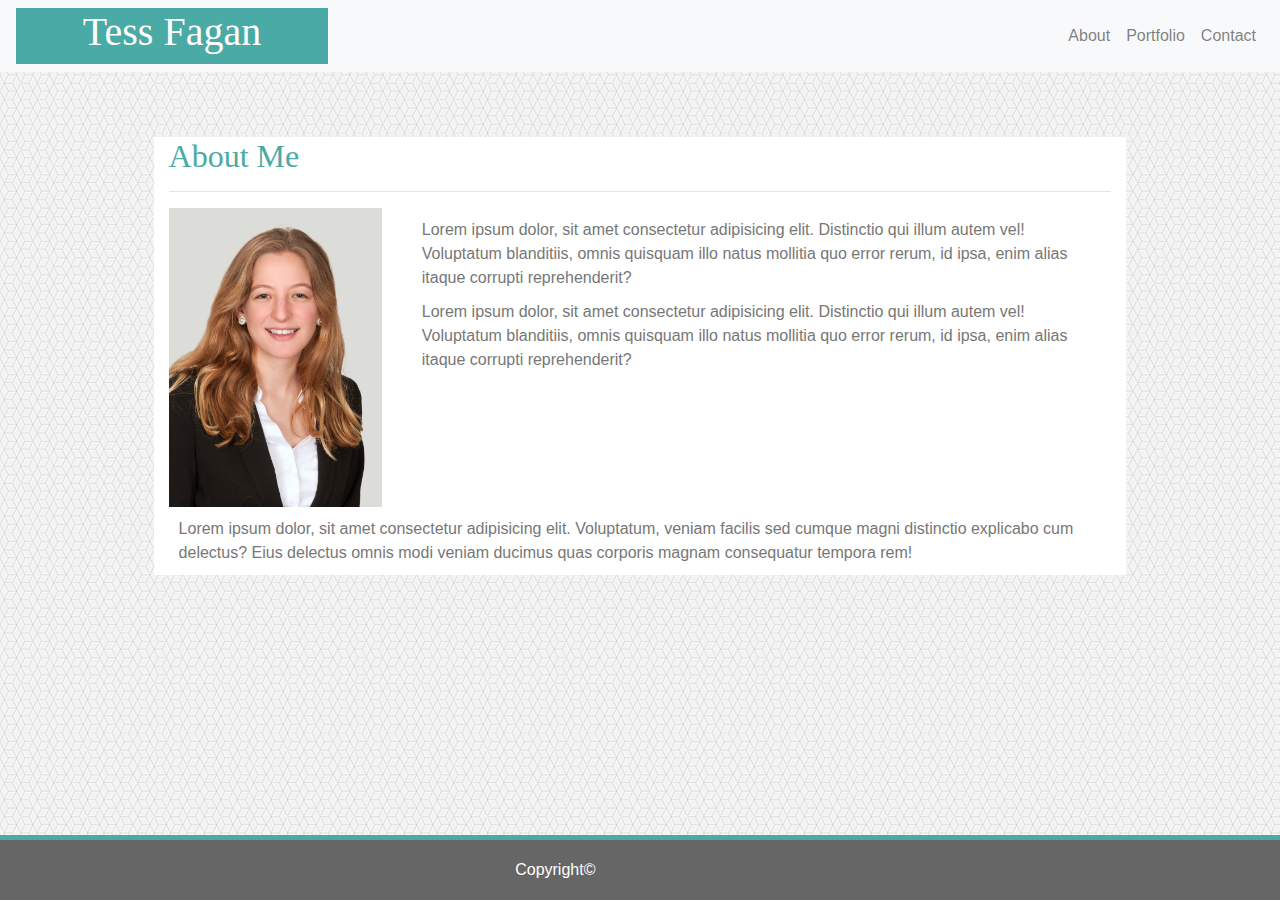
<file: index.html>
<!DOCTYPE html>
<html lang="en">

<head>
    <meta charset="UTF-8">
    <title>Bootstrap Portfolio</title>
    <link rel="stylesheet" href="https://stackpath.bootstrapcdn.com/bootstrap/4.3.1/css/bootstrap.min.css"
        integrity="sha384-ggOyR0iXCbMQv3Xipma34MD+dH/1fQ784/j6cY/iJTQUOhcWr7x9JvoRxT2MZw1T" crossorigin="anonymous">
    <link rel="stylesheet" href="https://maxcdn.bootstrapcdn.com/bootstrap/4.0.0/css/bootstrap.min.css"
        integrity="sha384-Gn5384xqQ1aoWXA+058RXPxPg6fy4IWvTNh0E263XmFcJlSAwiGgFAW/dAiS6JXm" crossorigin="anonymous">
    <link rel="stylesheet" type="text/css" href="./style.css">
</head>

<body>
    <header>

        <nav class="navbar navbar-expand-md navbar-light bg-light sticky-top">

            <div class="myname">
                <h1>Tess Fagan</h1>
            </div>

            <button class="navbar-toggler" data-toggle="collapse" data-target="#navbarMenu">
                <span class="navbar-toggler-icon"></span>
            </button>
            <div class="collapse navbar-collapse" id="navbarMenu">
                <ul class="navbar-nav ml-auto">
                    <li class="nav-item">
                        <a class="nav-link" href="./index.html">About</a>
                    </li>
                    <li class="nav-item">
                        <a class="nav-link" href="./portfolio.html">Portfolio</a>
                    </li>
                    <li class="nav-item">
                        <a class="nav-link" href="./contact.html">Contact</a>
                    </li>
                </ul>
            </div>
        </nav>

    </header>

    <div class="clearfix"></div>

    <section>
        <div class="container-fluid">

            <div class="row">

                <div class="col-sm-12">
                    <div class="row">
                        <div class="col-sm-12" style="color:#4aaaa5">
                            <h2>About Me</h2>
                            <hr \>
                        </div>
                    </div>

                    <div class="row">
                        <div class="col-sm-3">
                            <img src="./Tess_5x7_300dpi copy.jpg" alt="Me">
                        </div>
                        <div class="col-sm-9">
                            <p>Lorem ipsum dolor, sit amet consectetur adipisicing elit. Distinctio qui illum autem
                                vel!
                                Voluptatum blanditiis, omnis quisquam illo natus mollitia quo error rerum, id ipsa, enim
                                alias itaque corrupti reprehenderit?</p>
                            <p>Lorem ipsum dolor, sit amet consectetur adipisicing elit. Distinctio qui illum autem
                                vel!
                                Voluptatum blanditiis, omnis quisquam illo natus mollitia quo error rerum, id ipsa, enim
                                alias itaque corrupti reprehenderit?</p>
                        </div>
                    </div>


                    <div class="row" id="text2">
                        <div class="col-sm-12">
                            <p>Lorem ipsum dolor, sit amet consectetur adipisicing elit. Voluptatum, veniam facilis sed
                                cumque magni distinctio explicabo cum delectus? Eius delectus omnis modi veniam ducimus
                                quas
                                corporis magnam consequatur tempora rem!</p>
                        </div>
                    </div>
                </div>

            </div>

        </div>

    </section>

    <div class="clearfix"></div>

    <footer>
        <nav class="navbar fixed-bottom" id="footernav">
            <p id="footertext">Copyright©</p>
            </a>
        </nav>
    </footer>

    <script>

        <script>
            <script src="https://code.jquery.com/jquery-3.3.1.slim.min.js" integrity="sha384-q8i/X+965DzO0rT7abK41JStQIAqVgRVzpbzo5smXKp4YfRvH+8abtTE1Pi6jizo" crossorigin="anonymous"></script>
    <script src="https://cdnjs.cloudflare.com/ajax/libs/popper.js/1.14.7/umd/popper.min.js"
        integrity="sha384-UO2eT0CpHqdSJQ6hJty5KVphtPhzWj9WO1clHTMGa3JDZwrnQq4sF86dIHNDz0W1"
        crossorigin="anonymous"></script>
    <script src="https://stackpath.bootstrapcdn.com/bootstrap/4.3.1/js/bootstrap.min.js"
        integrity="sha384-JjSmVgyd0p3pXB1rRibZUAYoIIy6OrQ6VrjIEaFf/nJGzIxFDsf4x0xIM+B07jRM"
        crossorigin="anonymous"></script>
    </script>

    <script src="https://code.jquery.com/jquery-3.2.1.slim.min.js"
        integrity="sha384-KJ3o2DKtIkvYIK3UENzmM7KCkRr/rE9/Qpg6aAZGJwFDMVNA/GpGFF93hXpG5KkN"
        crossorigin="anonymous"></script>
    <script src="https://cdnjs.cloudflare.com/ajax/libs/popper.js/1.12.9/umd/popper.min.js"
        integrity="sha384-ApNbgh9B+Y1QKtv3Rn7W3mgPxhU9K/ScQsAP7hUibX39j7fakFPskvXusvfa0b4Q"
        crossorigin="anonymous"></script>
    <script src="https://maxcdn.bootstrapcdn.com/bootstrap/4.0.0/js/bootstrap.min.js"
        integrity="sha384-JZR6Spejh4U02d8jOt6vLEHfe/JQGiRRSQQxSfFWpi1MquVdAyjUar5+76PVCmYl"
        crossorigin="anonymous"></script>
    </script>

</body>
</file>
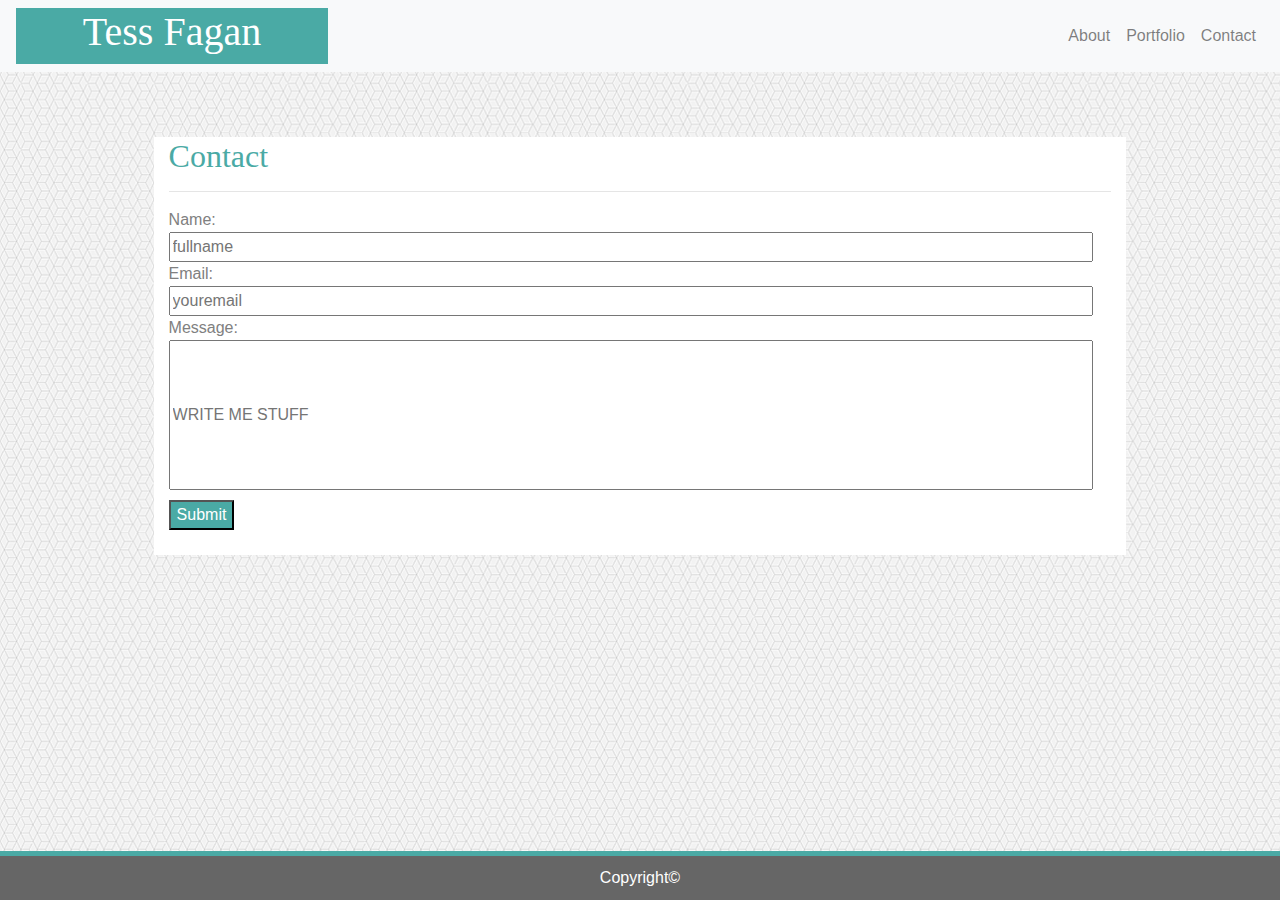
<file: contact.html>
<html lang="en">

<head>
    <meta charset="UTF-8">
    <meta name="viewport" content="width=device-width, initial-scale=1.0">
    <meta http-equiv="X-UA-Compatible" content="ie=edge">
    <link rel="stylesheet" href="https://stackpath.bootstrapcdn.com/bootstrap/4.3.1/css/bootstrap.min.css"
        integrity="sha384-ggOyR0iXCbMQv3Xipma34MD+dH/1fQ784/j6cY/iJTQUOhcWr7x9JvoRxT2MZw1T" crossorigin="anonymous">
    <link rel="stylesheet" href="https://maxcdn.bootstrapcdn.com/bootstrap/4.0.0/css/bootstrap.min.css"
        integrity="sha384-Gn5384xqQ1aoWXA+058RXPxPg6fy4IWvTNh0E263XmFcJlSAwiGgFAW/dAiS6JXm" crossorigin="anonymous">
    <link rel="stylesheet" type="text/css" href="./style.css">
    <title>Bootstrap-Portfolio</title>
</head>

<body>
    <header>

        <nav class="navbar navbar-expand-md navbar-light bg-light sticky-top">

            <div class="myname">
                <h1>Tess Fagan</h1>
            </div>

            <button class="navbar-toggler" data-toggle="collapse" data-target="#navbarMenu">
                <span class="navbar-toggler-icon"></span>
            </button>
            <div class="collapse navbar-collapse" id="navbarMenu">
                <ul class="navbar-nav ml-auto">
                    <li class="nav-item">
                        <a class="nav-link" href="./index.html">About</a>
                    </li>
                    <li class="nav-item">
                        <a class="nav-link" href="./portfolio.html">Portfolio</a>
                    </li>
                    <li class="nav-item">
                        <a class="nav-link" href="./contact.html">Contact</a>
                    </li>
                </ul>
            </div>
        </nav>
    </header>

    <div class="clearfix"></div>

    <section>
        <div class="container-fluid">

            <div class="row">

                <div class="col-sm-12">
                    <div class="row">
                        <div class="col-sm-12" style="color:#4aaaa5">
                            <h2>Contact</h2>
                            <hr \>
                        </div>
                    </div>

                    <div class="row">
                        <div class="col-sm-12">
                            <div class="contact">
                                <form>
                                    Name:<br>
                                    <input type="text" name="fullname" placeholder="fullname"><br>
                                    Email:<br>
                                    <input type="text" name="email" placeholder="youremail"><br>
                                    Message:<br>
                                    <input type="text" name="message" id="message"
                                        placeholder="WRITE ME STUFF"><br><br><br>
                                </form>
                            </div>
                        </div>

                    </div>

                    <div class="row">
                        <div class="col-sm-12">
                            <button class="button">
                                Submit
                            </button>
                        </div>

                    </div>


                </div>

            </div>

        </div>

    </section>

    <div class="clearfix"></div>

    <footer>
        <nav class="fixed-bottom" id="footernav">
            <p id="footertext">Copyright©</p>
            </a>
        </nav>
    </footer>

    <script>

        <script>
            <script src="https://code.jquery.com/jquery-3.3.1.slim.min.js" integrity="sha384-q8i/X+965DzO0rT7abK41JStQIAqVgRVzpbzo5smXKp4YfRvH+8abtTE1Pi6jizo" crossorigin="anonymous"></script>
    <script src="https://cdnjs.cloudflare.com/ajax/libs/popper.js/1.14.7/umd/popper.min.js"
        integrity="sha384-UO2eT0CpHqdSJQ6hJty5KVphtPhzWj9WO1clHTMGa3JDZwrnQq4sF86dIHNDz0W1"
        crossorigin="anonymous"></script>
    <script src="https://stackpath.bootstrapcdn.com/bootstrap/4.3.1/js/bootstrap.min.js"
        integrity="sha384-JjSmVgyd0p3pXB1rRibZUAYoIIy6OrQ6VrjIEaFf/nJGzIxFDsf4x0xIM+B07jRM"
        crossorigin="anonymous"></script>
    </script>

    <script src="https://code.jquery.com/jquery-3.2.1.slim.min.js"
        integrity="sha384-KJ3o2DKtIkvYIK3UENzmM7KCkRr/rE9/Qpg6aAZGJwFDMVNA/GpGFF93hXpG5KkN"
        crossorigin="anonymous"></script>
    <script src="https://cdnjs.cloudflare.com/ajax/libs/popper.js/1.12.9/umd/popper.min.js"
        integrity="sha384-ApNbgh9B+Y1QKtv3Rn7W3mgPxhU9K/ScQsAP7hUibX39j7fakFPskvXusvfa0b4Q"
        crossorigin="anonymous"></script>
    <script src="https://maxcdn.bootstrapcdn.com/bootstrap/4.0.0/js/bootstrap.min.js"
        integrity="sha384-JZR6Spejh4U02d8jOt6vLEHfe/JQGiRRSQQxSfFWpi1MquVdAyjUar5+76PVCmYl"
        crossorigin="anonymous"></script>
    </script>
</body>

</html>
</file>
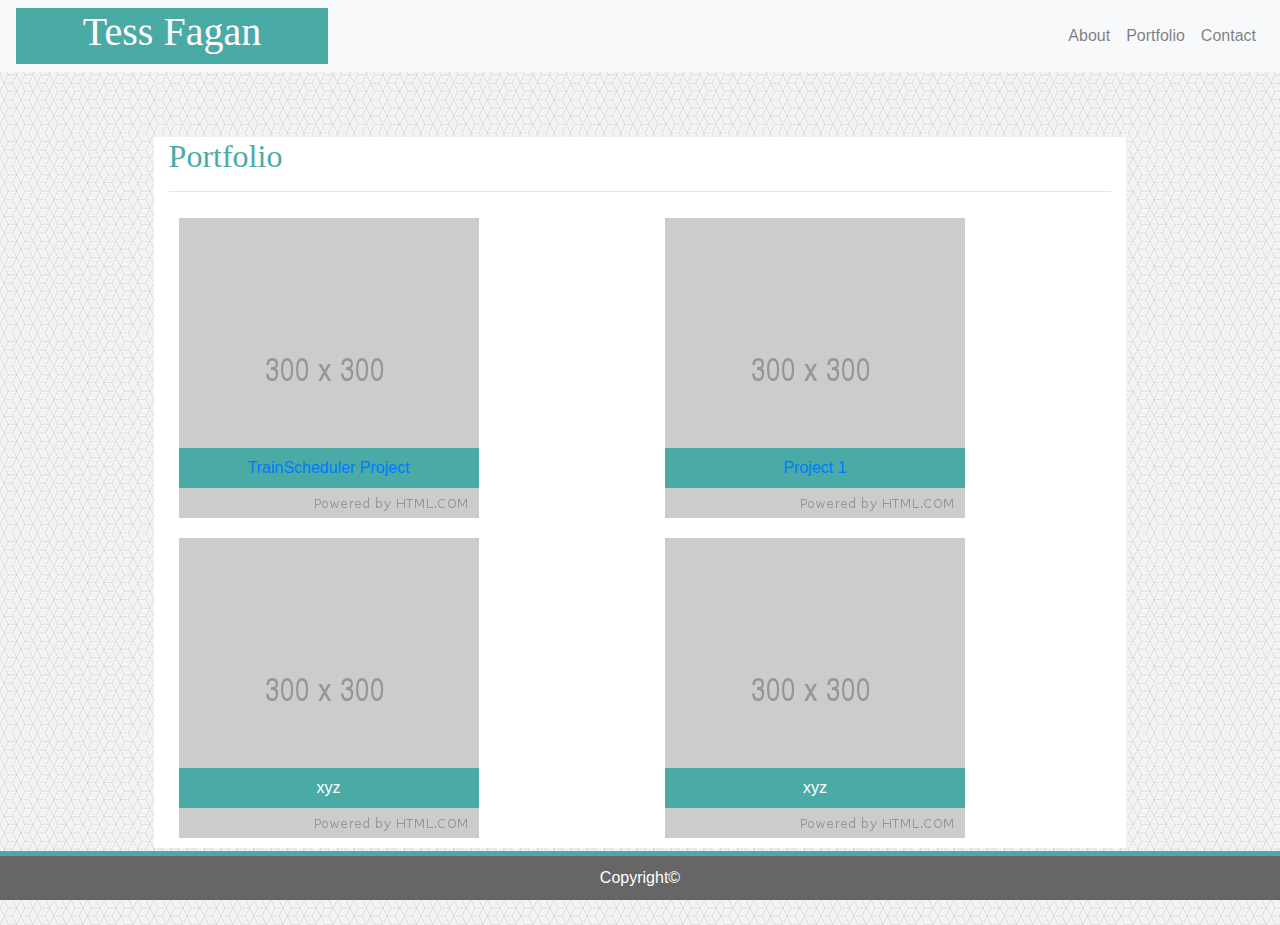
<file: portfolio.html>
<html lang="en">

<head>
    <meta charset="UTF-8">
    <meta name="viewport" content="width=device-width, initial-scale=1.0">
    <meta http-equiv="X-UA-Compatible" content="ie=edge">
    <link rel="stylesheet" href="https://stackpath.bootstrapcdn.com/bootstrap/4.3.1/css/bootstrap.min.css"
        integrity="sha384-ggOyR0iXCbMQv3Xipma34MD+dH/1fQ784/j6cY/iJTQUOhcWr7x9JvoRxT2MZw1T" crossorigin="anonymous">
    <link rel="stylesheet" href="https://maxcdn.bootstrapcdn.com/bootstrap/4.0.0/css/bootstrap.min.css"
        integrity="sha384-Gn5384xqQ1aoWXA+058RXPxPg6fy4IWvTNh0E263XmFcJlSAwiGgFAW/dAiS6JXm" crossorigin="anonymous">
    <link rel="stylesheet" type="text/css" href="./style.css">
    <title>Bootstrap-Portfolio</title>
</head>

<body>
    <header>

        <nav class="navbar navbar-expand-md navbar-light bg-light sticky-top">

            <div class="myname">
                <h1>Tess Fagan</h1>
            </div>

            <button class="navbar-toggler" data-toggle="collapse" data-target="#navbarMenu">
                <span class="navbar-toggler-icon"></span>
            </button>
            <div class="collapse navbar-collapse" id="navbarMenu">
                <ul class="navbar-nav ml-auto">
                    <li class="nav-item">
                        <a class="nav-link" href="./index.html">About</a>
                    </li>
                    <li class="nav-item">
                        <a class="nav-link" href="./portfolio.html">Portfolio</a>
                    </li>
                    <li class="nav-item">
                        <a class="nav-link" href="./contact.html">Contact</a>
                    </li>
                </ul>
            </div>
        </nav>
    </header>

    <div class="clearfix"></div>

    <section>
        <div class="container-fluid">

            <div class="row">

                <div class="col-sm-12">
                    <div class="row">
                        <div class="col-sm-12" style="color:#4aaaa5">
                            <h2>Portfolio</h2>
                            <hr \>
                        </div>
                    </div>

                    <div class="row">
                        <div class="col-sm-6">
                            <div class="imageplustext">
                                <img src="./300x300.png" alt="Me" class="portfolio">
                                <p class="imagedescription"><a
                                        href="https://tessfagan.github.io/TrainScheduler/">TrainScheduler Project</a>
                                </p>
                            </div>
                        </div>
                        <div class="col-sm-6">
                            <div class="imageplustext">
                                <img src="./300x300.png" alt="Me" class="portfolio">
                                <p class="imagedescription"><a href="https://project-1-6ff26.firebaseapp.com/">Project
                                        1</a>
                                </p>
                            </div>
                        </div>
                    </div>

                    <div class="row" id="text2">
                        <div class="col-sm-6">
                            <div class="imageplustext">
                                <img src="./300x300.png" alt="Me" class="portfolio">
                                <p class="imagedescription">xyz</p>
                            </div>
                        </div>
                        <div class="col-sm-6">
                            <div class="imageplustext">
                                <img src="./300x300.png" alt="Me" class="portfolio">
                                <p class="imagedescription">xyz</p>
                            </div>
                        </div>
                    </div>
                </div>

            </div>

        </div>

    </section>

    <div class="clearfix"></div>

    <footer>
        <nav class="fixed-bottom" id="footernav">
            <p id="footertext">Copyright©</p>
            </a>
        </nav>
    </footer>

    <script>

        <script>
            <script src="https://code.jquery.com/jquery-3.3.1.slim.min.js" integrity="sha384-q8i/X+965DzO0rT7abK41JStQIAqVgRVzpbzo5smXKp4YfRvH+8abtTE1Pi6jizo" crossorigin="anonymous"></script>
    <script src="https://cdnjs.cloudflare.com/ajax/libs/popper.js/1.14.7/umd/popper.min.js"
        integrity="sha384-UO2eT0CpHqdSJQ6hJty5KVphtPhzWj9WO1clHTMGa3JDZwrnQq4sF86dIHNDz0W1"
        crossorigin="anonymous"></script>
    <script src="https://stackpath.bootstrapcdn.com/bootstrap/4.3.1/js/bootstrap.min.js"
        integrity="sha384-JjSmVgyd0p3pXB1rRibZUAYoIIy6OrQ6VrjIEaFf/nJGzIxFDsf4x0xIM+B07jRM"
        crossorigin="anonymous"></script>
    </script>

    <script src="https://code.jquery.com/jquery-3.2.1.slim.min.js"
        integrity="sha384-KJ3o2DKtIkvYIK3UENzmM7KCkRr/rE9/Qpg6aAZGJwFDMVNA/GpGFF93hXpG5KkN"
        crossorigin="anonymous"></script>
    <script src="https://cdnjs.cloudflare.com/ajax/libs/popper.js/1.12.9/umd/popper.min.js"
        integrity="sha384-ApNbgh9B+Y1QKtv3Rn7W3mgPxhU9K/ScQsAP7hUibX39j7fakFPskvXusvfa0b4Q"
        crossorigin="anonymous"></script>
    <script src="https://maxcdn.bootstrapcdn.com/bootstrap/4.0.0/js/bootstrap.min.js"
        integrity="sha384-JZR6Spejh4U02d8jOt6vLEHfe/JQGiRRSQQxSfFWpi1MquVdAyjUar5+76PVCmYl"
        crossorigin="anonymous"></script>
    </script>
</body>

</html>
</file>
<file: style.css>
body {
    background-image:url("./qbkls.png");
}

header {
    width: 100%;
    height:60px;
}

.myname {
    float:left;
    background:#4aaaa5;
    color: white;
    height: 100%;
    margin-right: 40%;
    width: 25%;
    text-align: center;
    font-family: 'Georgia', Times, Times New Roman, serif;
}

section {
    color: gray;
    float: center;
    background: #ffffff;
    margin-right: 12%;
    margin-left: 12%;
    margin-top: 6%;
    margin-bottom: 6%;
}

img {
    display: block;
    max-width: 100%;
    height: auto;
}

.clearfix::after {
    content: " ";
    display: block;
    clear: both;
}

h1 {
    font-family: 'Georgia', Times, Times New Roman, serif;
}

h2 {
    color:#4aaaa5;
    font-family: 'Georgia', Times, Times New Roman, serif;
}

p {
    font-family: Arial', 'Helvetica' Arial', 'Helvetica Neue', Helvetica, sans-serif;
    margin-bottom: 10px;
    margin-top: 10px;
    margin-left: 10px;
    margin-right: 10px;
    color: #777777;
}

footer {
    background:#666666;
    color: lightgray;
    text-align: center;
}

#footernav {
    background:#666666;
    color: white;
    border-top: 5px solid #4aaaa5;
}

#footertext { 
    text-align: center;
    color: white;
    margin-left:40%;
    margin-right:40%
}

.imageplustext {
    margin:10px;
    position: relative;
    width: fit-content;
}

.imagedescription {
    position: absolute;
    left: -10px;
    bottom: 20px;
    background: #4aaaa5;
    color: #ffffff;
    height:40px;
    width: 100%;
    text-align: center;
    vertical-align: center;
    line-height: 40px;
}

$grid-breakpoints: (
  xs: 0,
  sm: 480px,
  md: 768px,
  lg: 1024px
);

$container-max-widths: (
  sm: 400px,
  md: 720px,
  lg: 960px
);

form {
    width: 100%;
    height: 100%;
    display: inline-block;
}

input {
    width: 98%;
}

#message {
    box-sizing: border-box;
    height: 150px;
}

.button {
    position: absolute;
    bottom: 25px;
    width:fit-content;
    background:#4aaaa5;  
    color: white;
    text-align: center;
}
</file>
